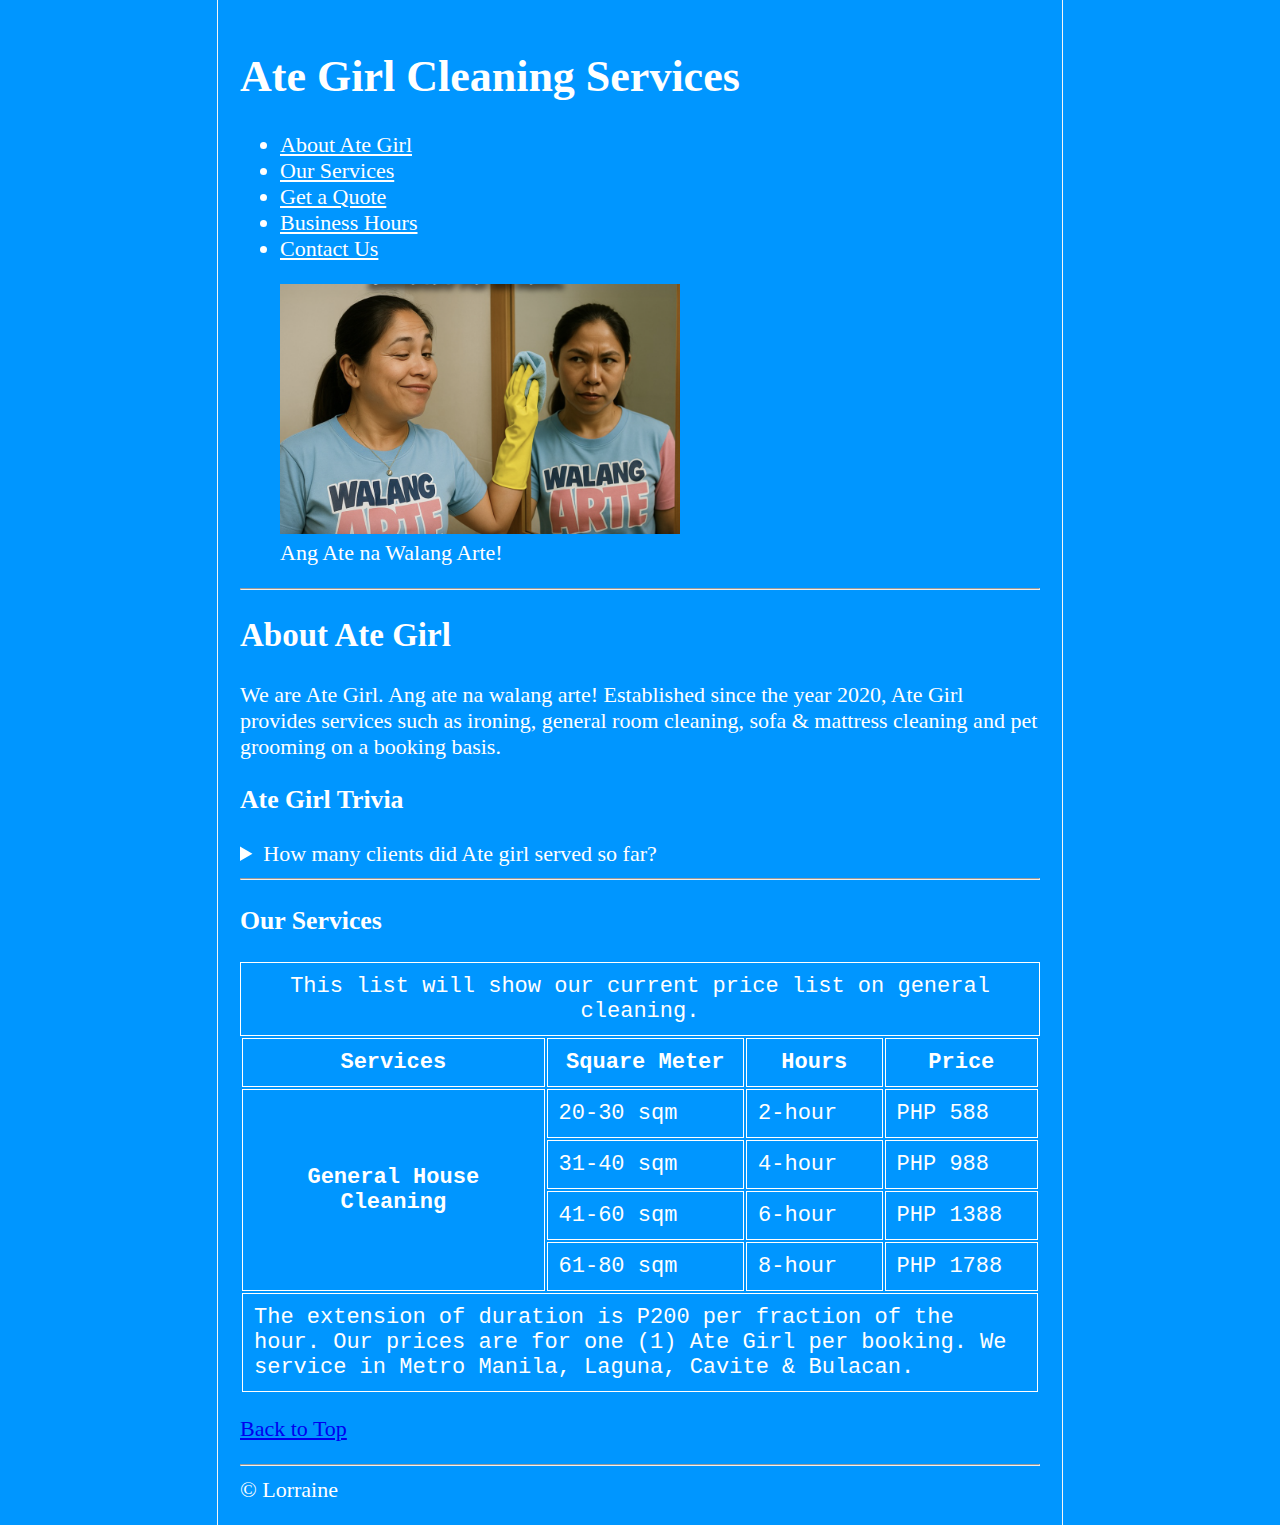
<file: index.html>
<!DOCTYPE html>
<html lang="en">
  <head>
    <meta charset="UTF-8">
    <meta name="viewport" content="width=device-width, initial-scale=1.0">
    <meta http-equiv="X-UA-Compatible" content="ie=edge">
    <meta name="description" content="Ate Girl Cleaning Services - a reliable home cleaning, ironing, sofa & mattress cleaning & pet grooming in Metro Manila & nearby provinces.">
    <title>Ate Girl PH</title>
    <link rel="stylesheet" href="style.css">
    <link rel="icon" href="broom.png" type="image/x-icon">

  </head>
  <body>
    <header>
        <h1>Ate Girl Cleaning Services</h1>
        <nav aria-label="primary-navigation">
        <ul>
            <li> <a href="#about">About Ate Girl</a></li>
            <li> <a href="#services">Our Services </a></li>
            <li> <a href="quote.html">Get a Quote</a></li>
            <li> <a href="hours.html">Business Hours </a></li>
            <li> <a href="contact.html">Contact Us </a></li>
        </ul>
        </nav>
    </header>
    <main> 

      <figure>
      <img src="1.png" width="400" height="250" alt="a woman cleaning the mirror with a reflection of herself">
      <figcaption>Ang Ate na Walang Arte!</figcaption>
       </figure>
      
    </main>
    <hr>
    <article id="about"> 
    <h2>About Ate Girl</h2>
  <p> We are Ate Girl. Ang ate na walang arte! Established since the year 2020, Ate Girl provides services such as ironing, general room cleaning, sofa & mattress cleaning and pet grooming on a booking basis.</p>

  <aside> 
    <h3>
Ate Girl Trivia
    </h3>
    <details>
        <summary>
            How many clients did Ate girl served so far?

        </summary>
        <p>Ate Girl PH served over 10,000 clients nationwide in the Philippines and counting.</p>
    </details>
    </aside>

  </article>
<hr>
  <article id="services">
    <h3>
        Our Services
    </h3>

    <table>
      <caption>This list will show our current price list on general cleaning.</caption>
      <thead>
<tr> <th scope="col">Services</th>
  <th scope="col">Square Meter</th>
   <th scope="col">Hours</th> 
    <th scope="col">Price</th> </tr>
    
      </thead>
      <tbody>
        <tr>
          <th scope="row" rowspan="4">General House Cleaning</th>
          <td>20-30 sqm</td>
          <td>2-hour</td>
          <td>PHP 588</td>
        </tr>
        <tr>
          <td>31-40 sqm</td>
          <td>4-hour</td>
          <td>PHP 988</td>

        </tr>
         <tr>
          <td>41-60 sqm</td>
          <td>6-hour</td>
          <td>PHP 1388</td>
        </tr>

        <tr>
          <td>61-80 sqm</td>
        <td>8-hour</td>
          <td>PHP 1788</td>
        </tr>
        </tbody>
        <tfoot>
        <tr> 
          <td colspan="4"> The extension of duration is P200 per fraction of the hour. Our prices are for one (1) Ate Girl per booking. We service in Metro Manila, Laguna, Cavite & Bulacan.</td></tr> 
        </tfoot>
    </table>
    </article>

    <footer>
      <p><a href="#">Back to Top</a></p>
    <hr>
&copy; Lorraine
  </footer>

    </body>
</html>
</file>
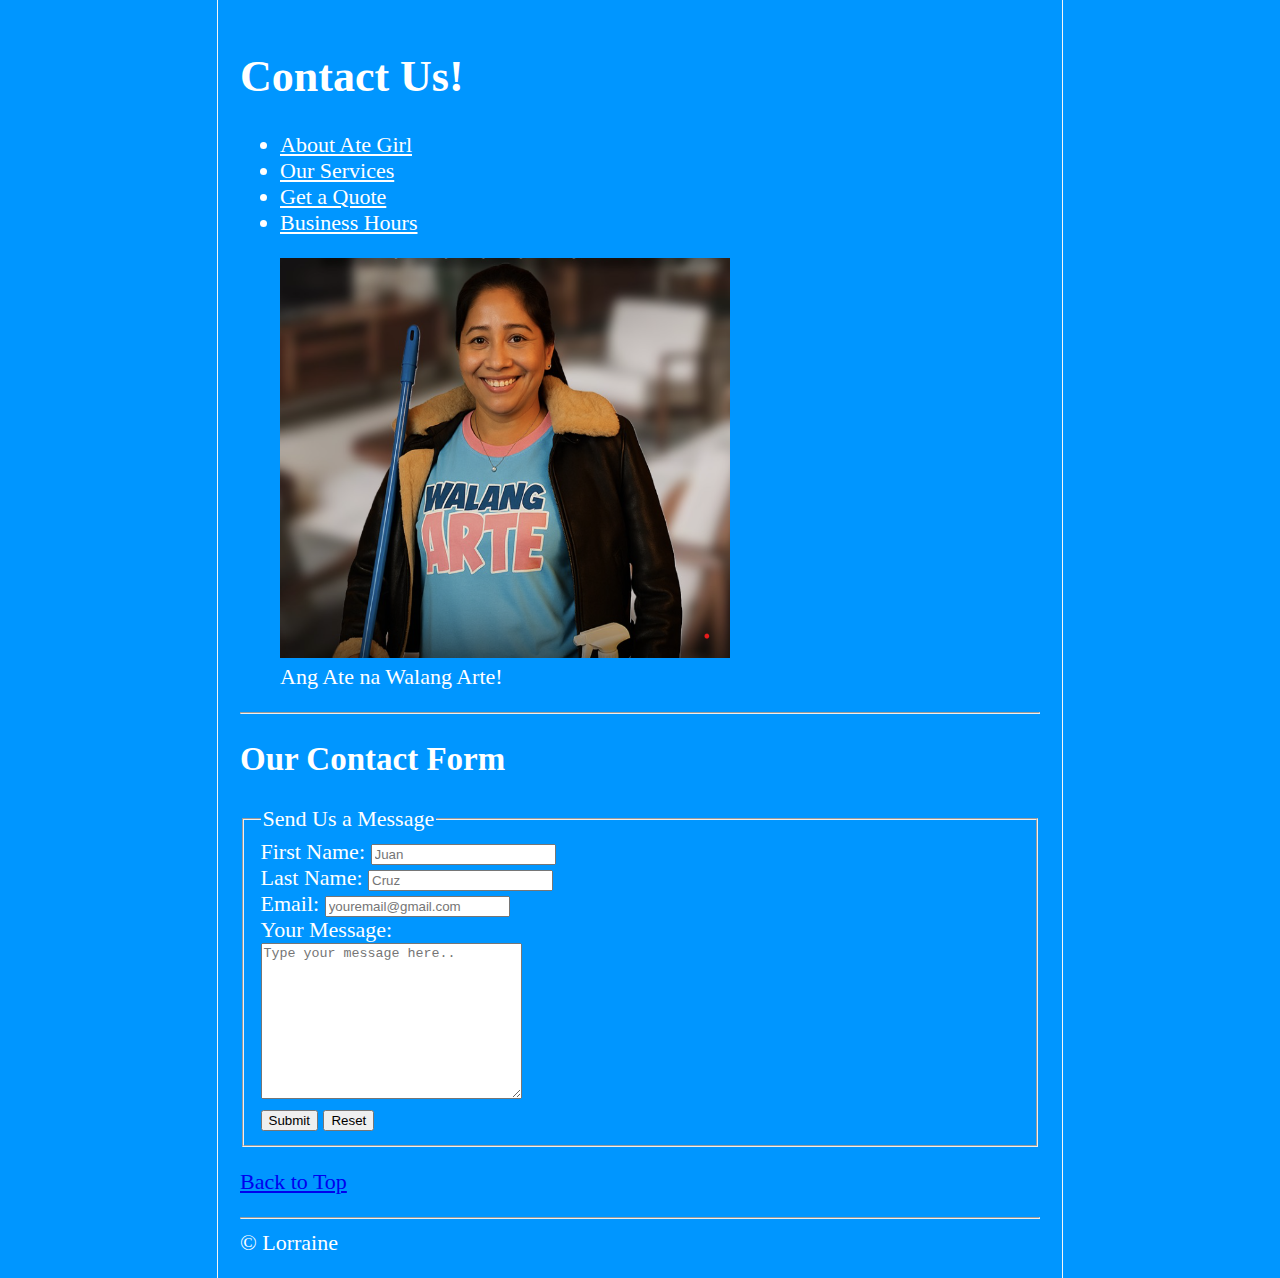
<file: contact.html>
<!DOCTYPE html>
<html lang="en">
  <head>
    <meta charset="UTF-8">
    <meta name="viewport" content="width=device-width, initial-scale=1.0">
    <meta http-equiv="X-UA-Compatible" content="ie=edge">
    <title>Ate Girl PH</title>
    <link rel="stylesheet" href="style.css">
    <link rel="icon" href="broom.png" type="image/x-icon">

  </head>
  <body>
    <header>
        <h1>Contact Us!</h1>
        <nav aria-label="primary-navigation">
        <ul>
            <li> <a href="index.html#about">About Ate Girl</a></li>
            <li> <a href="index.html#services">Our Services </a></li>
            <li> <a href="quote.html">Get a Quote</a></li>
            <li> <a href="hours.html">Business Hours </a></li>
        </ul>
        </nav>
    </header>
    <main> 

      <figure>
      <img src="3.png" width="450" height="400" alt="a woman cleaning the mirror with a reflection of herself">
      <figcaption>Ang Ate na Walang Arte!</figcaption>
       </figure>
      
    </main>
    <hr>
    <article id="contactform"> 
    <h2>Our Contact Form</h2>

    <form> 
<fieldset>
    <legend>Send Us a Message</legend>

    <label for="firstName">First Name:</label>
    <input type="text" id="firstName" name="firstName" placeholder="Juan" required> <br>
    <label for="lastName">Last Name:</label>
    <input type="text" id="lastName" name="lastName" placeholder="Cruz"> <br>
    <label for="email">Email:</label>
    <input type="email" id="email" name="email" required placeholder="youremail@gmail.com"> <br>
    <label for="message">Your Message:</label> <br>
    <textarea id="message" name="message" cols="30" rows="10" placeholder="Type your message here.." required></textarea><br>
<button type="submit">Submit</button>
<button type="reset">Reset</button>

</fieldset>
</form>
</article>

  <footer>
        <p><a href="#">Back to Top</a></p>
      <hr>
  &copy; Lorraine
    </footer>

      </body>
  </html>
</file>
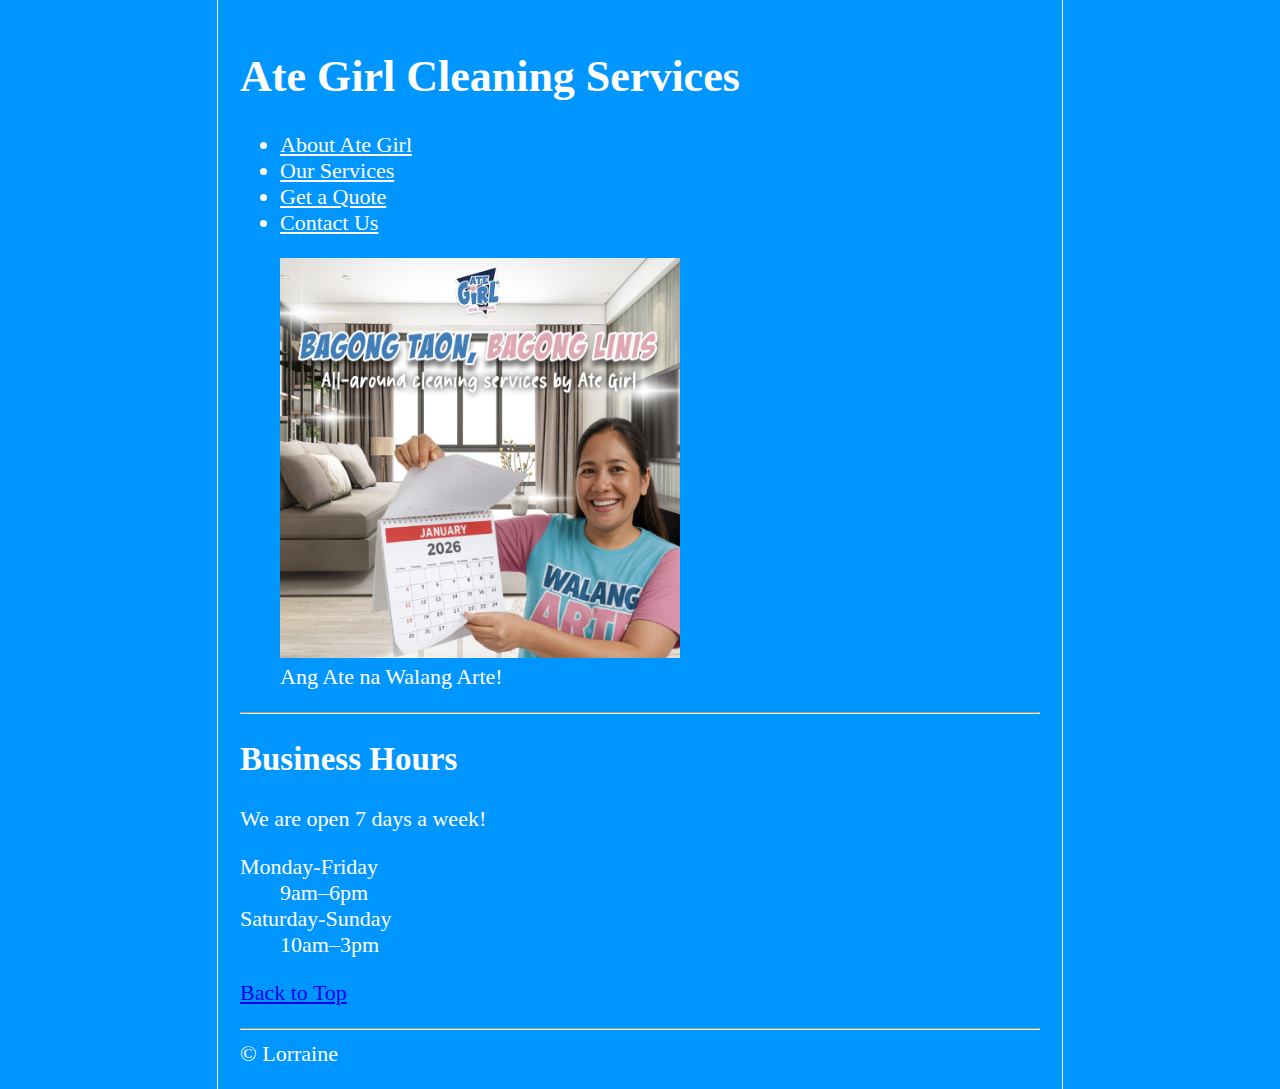
<file: hours.html>
<!DOCTYPE html>
  <html lang="en">
    <head>
      <meta charset="UTF-8">
      <meta name="viewport" content="width=device-width, initial-scale=1.0">
      <meta http-equiv="X-UA-Compatible" content="ie=edge">
      <title>Ate Girl PH</title>
      <link rel="stylesheet" href="style.css">
      <link rel="icon" href="broom.png" type="image/x-icon">

    </head>
    <body>
      <header>
          <h1>Ate Girl Cleaning Services</h1>
          <nav aria-label="primary-navigation">
          <ul>
              <li> <a href="index.html#about">About Ate Girl</a></li>
              <li> <a href="index.html#services">Our Services </a></li>
              <li> <a href="quote.html">Get a Quote</a></li>
              <li> <a href="contact.html">Contact Us </a></li>
          </ul>
          </nav>
      </header>
      <main> 

        <figure>
        <img src="2.png" width="400" height="400" alt="a woman holding a calendar with a caption of all around cleaning services with Bagong Taon, Bagong Linis">
        <figcaption>Ang Ate na Walang Arte!</figcaption>
        </figure>
        
      </main>
      <hr>
      <article id="businessHours"> 
      <h2>Business Hours</h2>
    <p> We are open 7 days a week!</p>

    <dl> 
    <dt>Monday-Friday</dt>
    <!-- unsure with date time semantic-->
    <dd><time datetime="09:00">9am</time>–<time datetime="18:00">6pm</time></dd>
    <dt>Saturday-Sunday</dt>
    <dd><time datetime="10:00">10am</time>–<time datetime="15:00">3pm</time></dd>
</dl>
</article>

    <footer>
        <p><a href="#">Back to Top</a></p>
      <hr>
  &copy; Lorraine
    </footer>

      </body>
  </html>
</file>
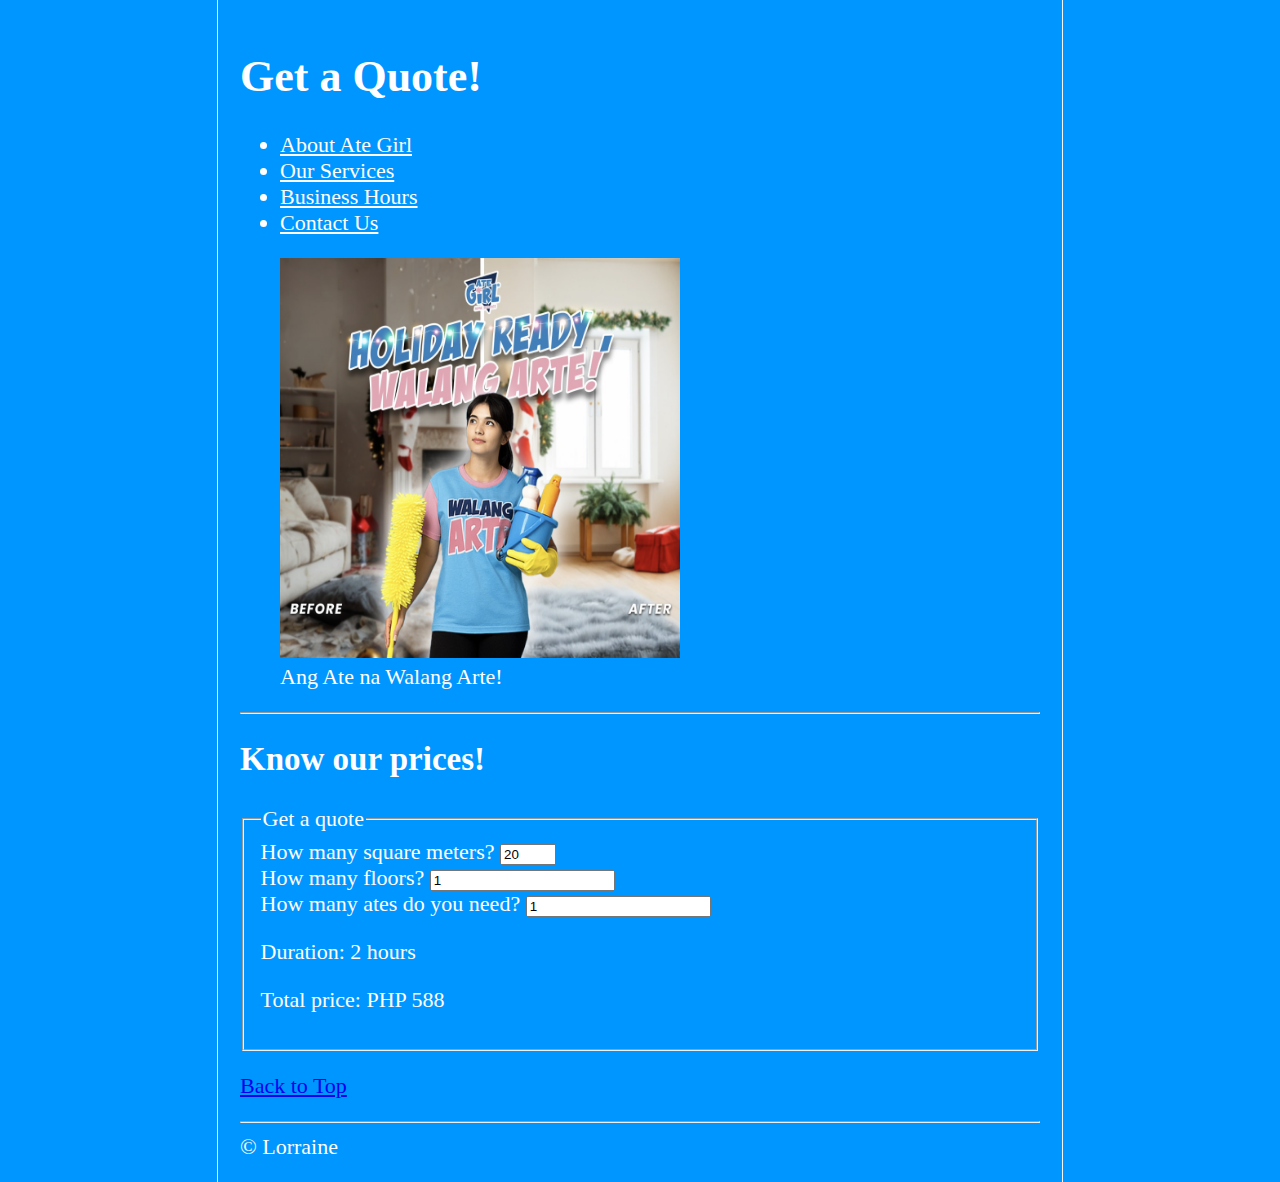
<file: quote.html>
<!DOCTYPE html>
<html lang="en">
  <head>
    <meta charset="UTF-8">
    <meta name="viewport" content="width=device-width, initial-scale=1.0">
    <meta http-equiv="X-UA-Compatible" content="ie=edge">
    <title>Ate Girl PH</title>
    <link rel="stylesheet" href="style.css">
    <link rel="icon" href="broom.png" type="image/x-icon">

  </head>
  <body>
    <header>
        <h1>Get a Quote!</h1>
        <nav aria-label="primary-navigation">
        <ul>
            <li> <a href="index.html#about">About Ate Girl</a></li>
            <li> <a href="index.html#services">Our Services </a></li>
            <li> <a href="hours.html">Business Hours </a></li>
            <li> <a href="contact.html">Contact Us </a></li>
        </ul>
        </nav>

    </header>
    <main> 

      <figure>
      <img src="4.png" width="400" height="400" alt="a woman holding a bucket containing cleaning materials and a feather duster. she is wearing a blue shirt and yellow gloves">
      <figcaption>Ang Ate na Walang Arte!</figcaption>
       </figure>
      
    </main>
    <hr>
    <article id="about"> 
    <h2>Know our prices!</h2>
 <form>
    <fieldset>
        <legend> 
            Get a quote
        </legend>
        <label for="sqm">How many square meters?</label>
            <input type="number" id="sqm" name="sqm" value="20" min="20" max="80"> <br>
            <label for="floor">How many floors?</label>
            <input type="number" id="floor" name="floor" value="1"> <br>
            <label for="ates">How many ates do you need?</label>
            <input type="number" id="ates" name="ates" value="1"> <br>

       <!--test JS-->  <p>Duration: <span id="hours" aria-live="polite">0</span> hours</p>
        <p>Total price: PHP <span id="total" aria-live="polite">0</span></p>
   
    </fieldset>
 </form>
 </article>
 <footer>
        <p><a href="#">Back to Top</a></p>
      <hr>
  &copy; Lorraine
    </footer>
    <!--test JS-->
<script src="script.js" defer></script>

      </body>
  </html>
</file>
<file: style.css>
html {
    font-size: 22px;
}
body {
    min-height: 100vh;
    max-width: 800px;
    margin: 0 auto;
    padding: 1rem;
    border-left: 1px solid whitesmoke;
    border-right: 1px solid whitesmoke;
    background-color:  #0096FF;
    color: #FFFFFF;


}

th, td, caption {
    border: 1px solid white;
    font-family: 'Courier New', Courier, monospace;
    border-collapse: separate;
    padding: 0.5rem;
}

li a:link {
    color:white;
    text-decoration: underline;
}

li a:visited {
    color: white;

}

li a:hover {
    color: lightblue;
}

li a:active {
    color: darkblue;
}
</file>
